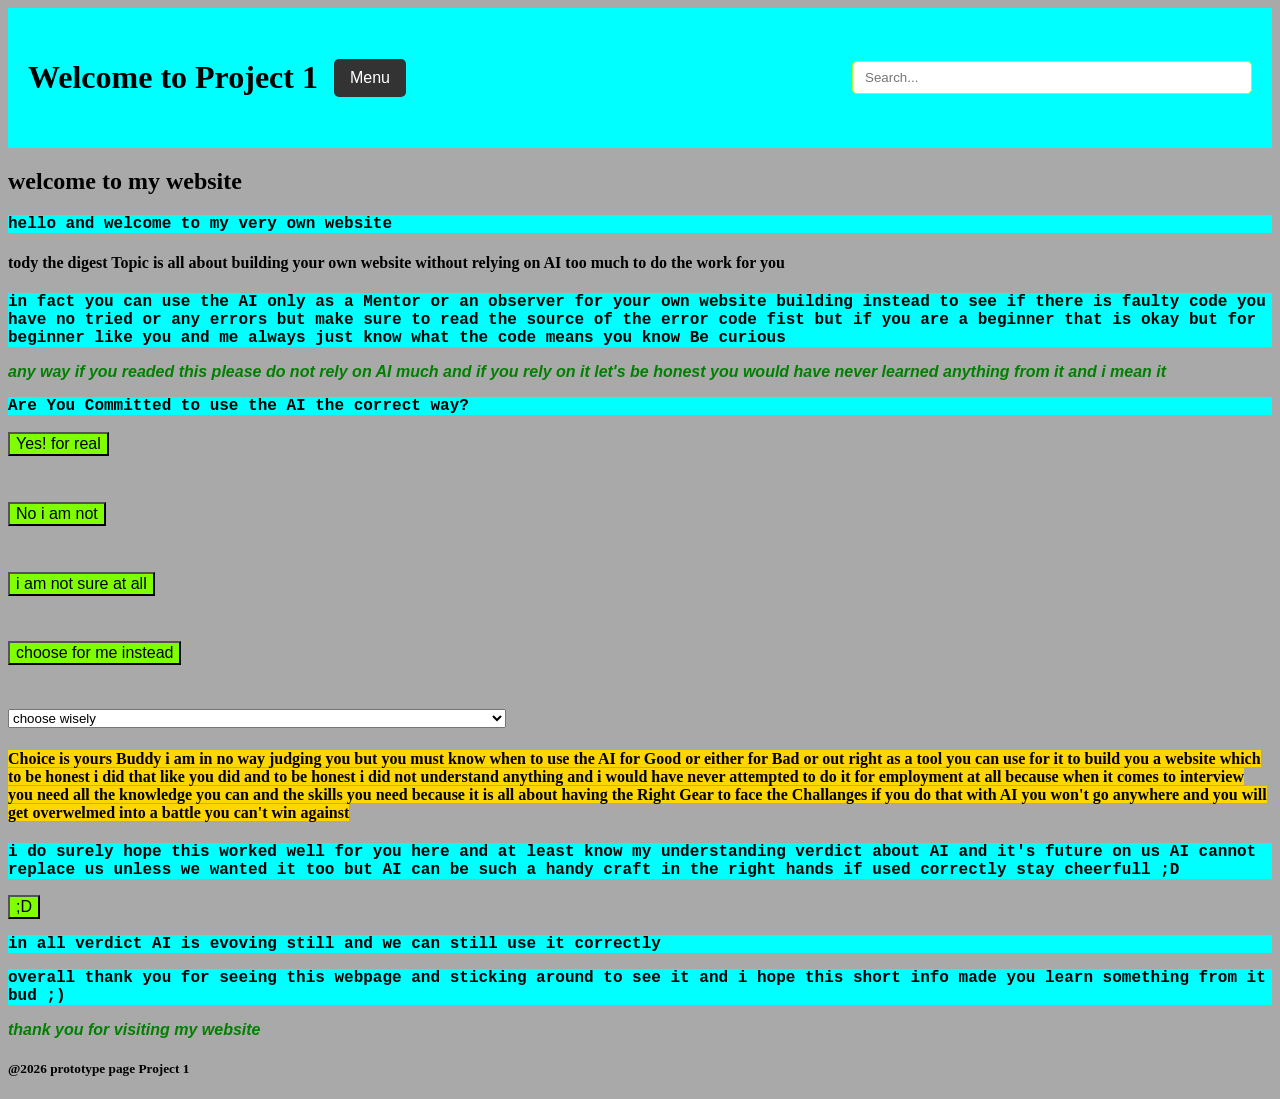
<file: index.html>
<!DOCTYPE html>
<html lang="en">
<head>
    <meta charset="UTF-8">
    <meta name="description" content="hello and welcome to my own website">
    <meta name="keywords" content="Hi , Sup , Howdy , wowy , my website">
    <meta http-equiv="5">
    <meta name="viewport" content="width=device-width, initial-scale=1.0">
    <title>Project 1</title>
    <link rel="stylesheet" href="style.css">
    <script src="index.js"></script>
</head>
<body>
    <header class="navbar">
        <div class="brand-menu">
            <h1>Welcome to Project 1</h1>
            <div class="dropdown">
                <button class="dropbtn">Menu</button>
                <div class="dropdown-content">
                    <a href="#section1">Home</a>
                    <a href="#section2">About</a>
                    <a href="page2.html">Page 2</a>
                </div>
            </div>
        </div>
        <div class="search-bar">
            <input type="search" placeholder="Search...">
        </div>
    </header>
        <!--Content 1-->
        <main>
            <section id="section1">
                <h2>welcome to my website</h2>
                <p>hello and welcome to my very own website</p>
                <h4>tody the digest Topic is all about building your own website without relying on AI too much to do the work for you</h4>
                <p>in fact you can use the AI only as a Mentor or an observer for your own website building instead to see if there is faulty code you have no tried or any errors but make sure to read the source of the error code fist but if you are a beginner that is okay but for beginner like you and me always just know what the code means you know Be curious</p>
                </section>
        </main>
        <sub>
            <content>
                <h3> any way if you readed this please do not rely on AI much and if you rely on it let's be honest you would have never learned anything from it and i mean it </h3>
                <p>Are You Committed to use the AI the correct way?</p>
                <button>Yes! for real</button>
                <br><br><br>
                <button>No i am not </button>
                <br><br><br>
                <button>i am not sure at all</button>
                <br><br><br>
                <button>choose for me instead</button>
                <br><br><br>
            </content>
        </sub>

        <article>
            <section id="section2">
                <nav class="the list here">
                    <select>
                        <option value="select the following"> <checkbox>choose wisely</checkbox></option>
                        <option value="mindlessly"><checkbox>make the choice to use AI mindlessly</checkbox></option>
                        <option value="easily"><checkbox>make the choice to use AI to ease your work on building codes</checkbox></option>
                        <option value="companion"><checkbox>make AI as a companion to help you achieve such chores of mult pages creation</option>
                    </select>
                </nav>
                <h4><mark>Choice is yours Buddy i am in no way judging you but you must know when to use the AI for Good or either for Bad or out right as a tool you can use for it to build you a website which to be honest i did that like you did and to be honest i did not understand anything and i would have never attempted to do it for employment at all because when it comes to interview you need all the knowledge you can and the skills you need because it is all about having the Right Gear to face the Challanges if you do that with AI you won't go anywhere and you will get overwelmed into a battle you can't win against</mark></h4>
                <P>i do surely hope this worked well for you here and at least know my understanding verdict about AI and it's future on us AI cannot replace us unless we wanted it too but AI can be such a handy craft in the right hands if used correctly stay cheerfull ;D </P>
                <button>;D</button>
                <summary>
                    <p>in all verdict AI is evoving still and we can still use it correctly</p>
                </summary>
                
            </section>
        </article>

        <footer>
            <p>overall thank you for seeing this webpage and sticking around to see it and i hope this short info made you learn something from it bud ;)</p>
            <h3>thank you for visiting my website</h3>
            <h5>@2026 prototype page Project 1</h5>
        </footer>
</body>
</html>
</file>
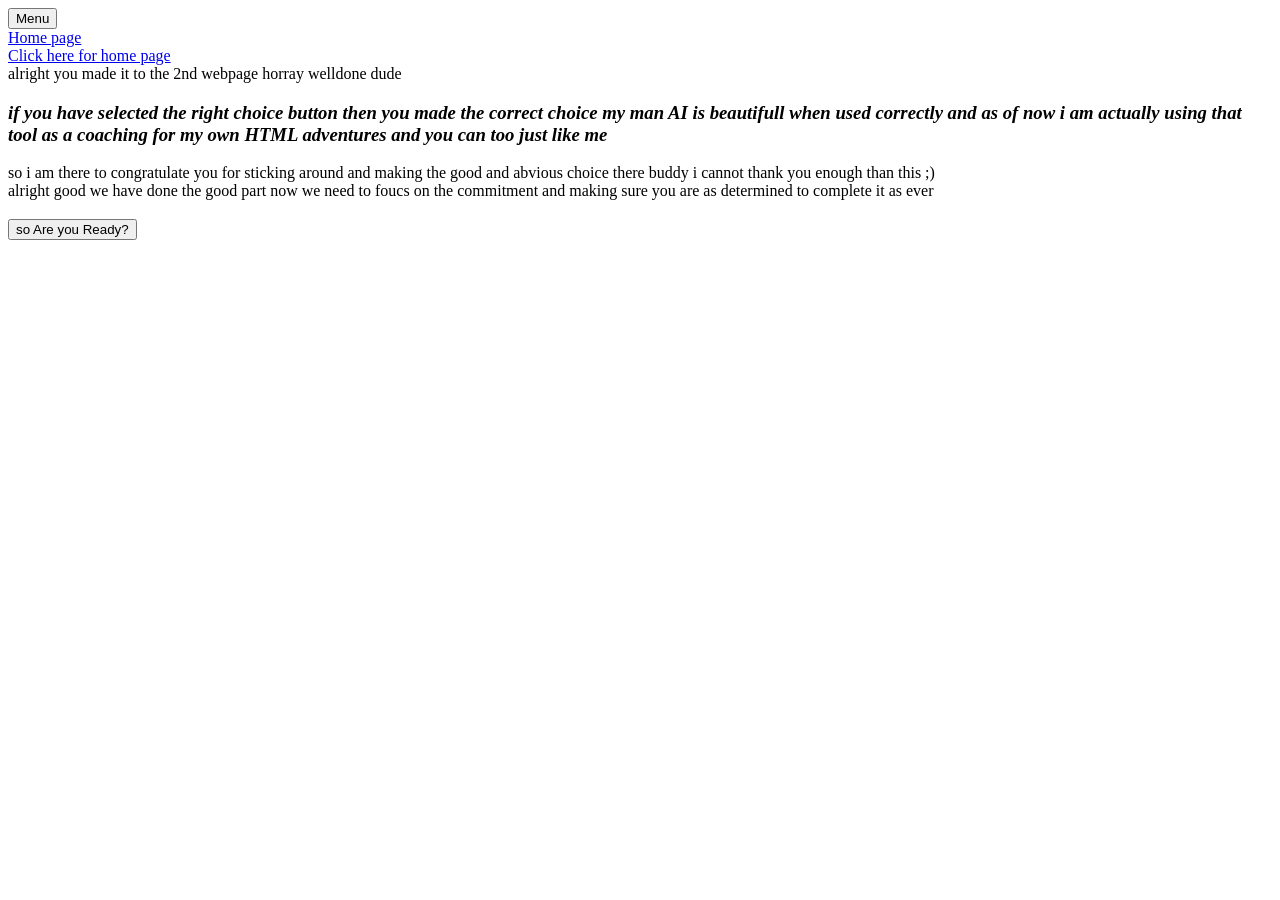
<file: page2.html>
<!<!DOCTYPE html>
<html>
<meta name="author" content="Ahmed>
<meta name="description" content="hello and welcome to my 2nd webpage here in HTML 5">
<meta name="viewport" content="width=device-width, initial-scale=1.0">
<meta charset="UTF-8">
<head>
<title>Page 2 here we go</title>
<script>src="index.js"</script>
</head>
<!--spacing-->
<body>
    <div class="dropdown">
                <button class="dropbtn">Menu</button>
                <div class="dropdown-content">
                    <a href="index.html">Home page</a>
                </div>
            </div>
        </div>
    <a href="index.html">Click here for home page</a>
    <header>
        <section>
        <p1>alright you made it to the 2nd webpage horray welldone dude</p1>
        <h3><em>if you have selected the right choice button then you made the correct choice my man AI is beautifull when used correctly and as of now i am actually using that tool as a coaching for my own HTML adventures and you can too just like me</em></h3>
        <P3>so i am there to congratulate you for sticking around and making the good and abvious choice there buddy i cannot thank you enough than this ;)</P3>
        </section>
    </header>
    <main>
        <section>
            <p4>alright good we have done the good part now we need to foucs on the commitment and making sure you are as determined to complete it as ever</p4>
            <h3><button>so Are you Ready?</button></h3>
        </section>

    </main>





</body>





</html>
</file>
<file: style.css>
p{
    background-color: aqua;
    font-size: medium;
    font-family: 'Courier New', Courier, monospace;
    font-weight: bolder;
    resize: both;
    text-autospace: unset;
}

button{
    font-family: 'Gill Sans', 'Gill Sans MT', Calibri, 'Trebuchet MS', sans-serif;
    font-size: larger;
    background-color: crimson;
    font-display: auto;
    animation-fill-mode: both;
    animation-timing-function: cubic-bezier(0.175, 0.885, 0.32, 1.275);
    animation-delay: 10;
    animation-trigger: unset;
    background-color: chartreuse;
    box-sizing: 34 em;
    size-adjust: 40em;
    font-size: medium;
}

mark{
    background-color: gold;
    border: 4 em;
}

body {
    background-color:darkgrey;
}

h3 {
    font-size: medium;
    font-family: 'Trebuchet MS', 'Lucida Sans Unicode', 'Lucida Grande', 'Lucida Sans', Arial, sans-serif;
    color: green;
    font-style: italic;
    animation-fill-mode: forwards;
}

.navbar{
    display: flex;
    justify-content: space-between;
    align-items: center;
    padding: 30px 20px;
    background-color: aqua;
}

.search-bar input{
    padding: 8px 12px;
    border: 1px solid greenyellow;
    border-radius: 5px;
    width: 400px;
}

.brand-menu{
    display: flex;
    align-items: center;
    gap: 16px;
}

.dropdown{
    position: relative;
    display: inline-block;
}

.dropbtn{
    background-color: #333;
    color: white;
    padding: 10px 16px;
    border: none;
    border-radius: 5px;
    cursor: pointer;
    font-size: 16px;
}

.dropdown:hover .dropbtn{
    background-color: #555;
}

.dropdown-content{
    display: none;
    position: absolute;
    right: 50%;
    transform: translateX(50%);
    background-color: white;
    min-width: 160px;
    box-shadow: 0 4px 8px rgba(0, 0, 0, 0.15);
    border-radius: 5px;
    z-index: 10;
}

.dropdown-content a{
    color: #333;
    padding: 10px 0;
    text-decoration: none;
    display: block;
    text-align: center;
}

.dropdown-content a:hover{
    background-color: #f1f1f1;
}

.dropdown:hover .dropdown-content{
    display: block;
}
</file>
